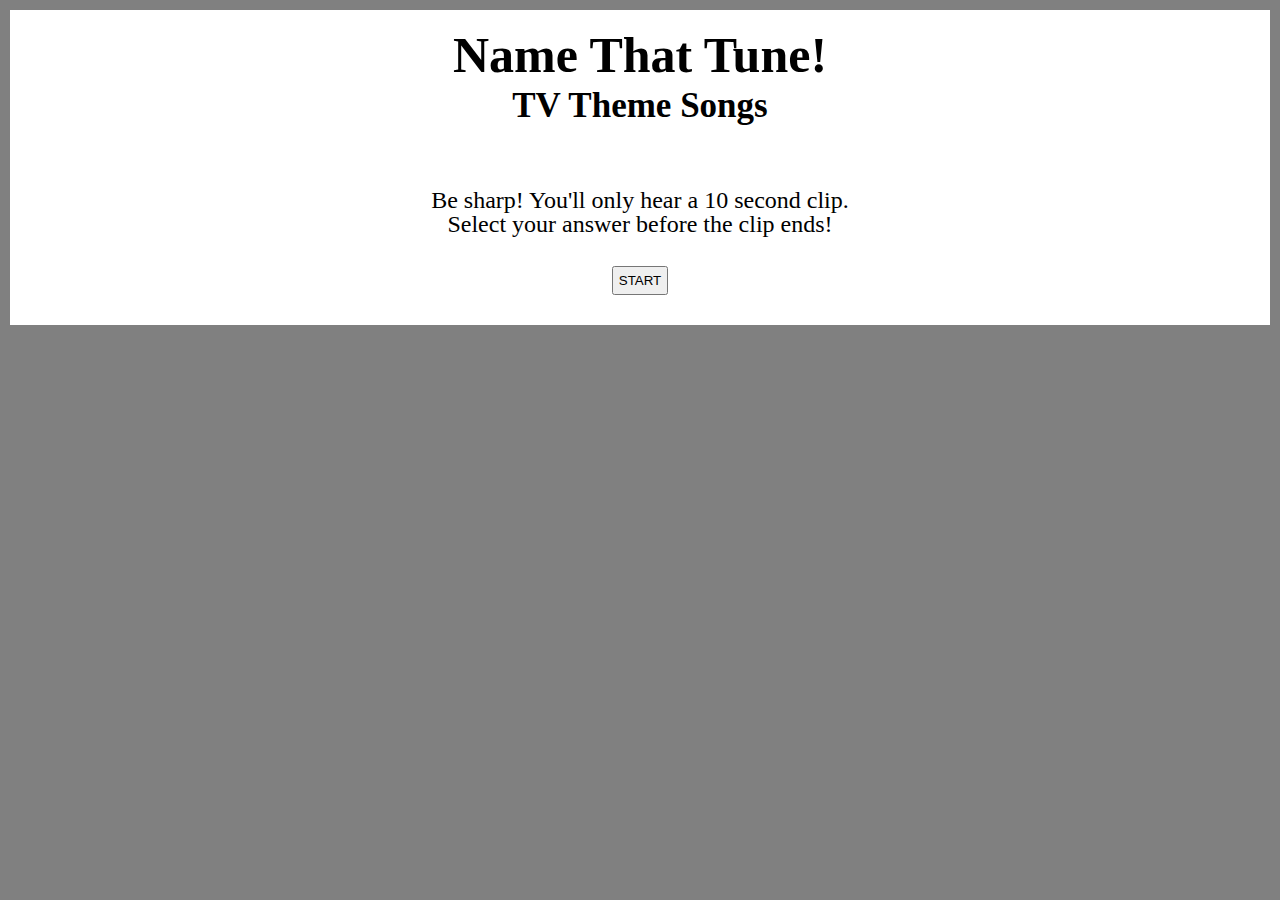
<file: index.html>
<!DOCTYPE html>
<html>

<head>
    <title>TV Name That Tune - Trivia Game - Greg Church</title>
    <link href="https://fonts.googleapis.com/css?family=Crete+Round|Permanent+Marker" rel="stylesheet">
    <link rel="stylesheet" href="https://maxcdn.bootstrapcdn.com/bootstrap/3.3.6/css/bootstrap.min.css" integrity="sha384-1q8mTJOASx8j1Au+a5WDVnPi2lkFfwwEAa8hDDdjZlpLegxhjVME1fgjWPGmkzs7" crossorigin="anonymous">
    <link rel="stylesheet" type="text/css" href="assets/css/reset.css">
    <link rel="stylesheet" type="text/css" href="assets/css/style.css">
</head>

<body>
    <div class="container">
        <header class="row">
            <div class="col-lg-12">
                <h1>Name That Tune!</h1>
                <h3>TV Theme Songs</h3>
            </div>
        </header>
        <div id="timer">&nbsp;</div>
        <div id="display"></div>
    </div>
    <script src="https://cdnjs.cloudflare.com/ajax/libs/jquery/3.2.1/jquery.min.js"></script>
    <script type="text/javascript" src="assets/js/app.js"></script>
</body>

</html>
</file>
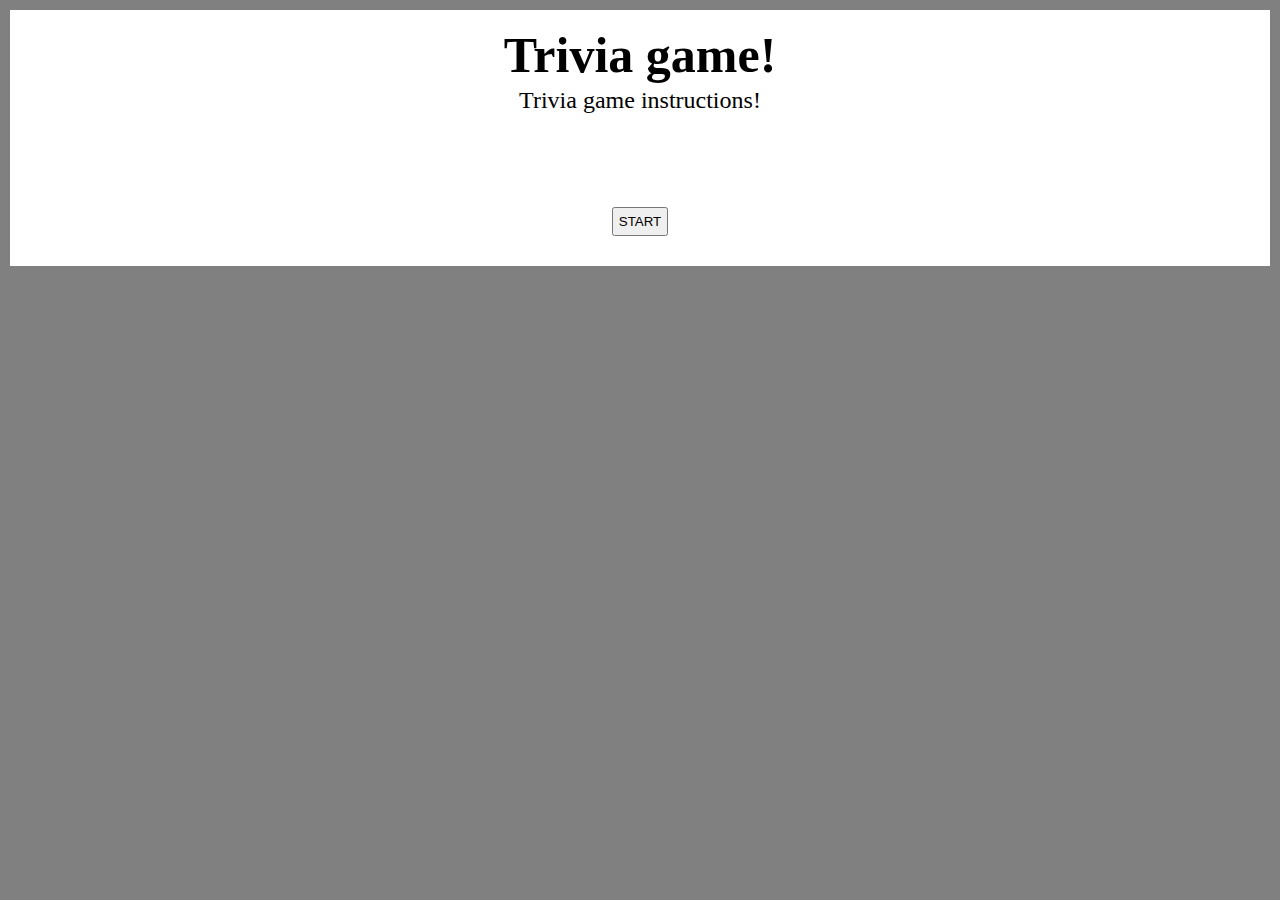
<file: index33.html>
<!DOCTYPE html>
<html>
<head>
	<title>Trivia Game - Greg Church</title>
	<script src="https://cdnjs.cloudflare.com/ajax/libs/jquery/3.2.1/jquery.min.js"></script>
	<link rel="stylesheet" href="https://maxcdn.bootstrapcdn.com/bootstrap/3.3.6/css/bootstrap.min.css" integrity="sha384-1q8mTJOASx8j1Au+a5WDVnPi2lkFfwwEAa8hDDdjZlpLegxhjVME1fgjWPGmkzs7" crossorigin="anonymous">
	<link rel="stylesheet" type="text/css" href="assets/css/reset.css">
    <link rel="stylesheet" type="text/css" href="assets/css/style.css">
</head>
<body>
	<div class="container">
		<header class="row">
			<div class="col-lg-12">
				<h1>Trivia game!</h1>
				<p>Trivia game instructions!</p>

			</div>
		</header>
		<div id="timer">&nbsp;</div>
		<div id="display"></div>
	</div>

<script type="text/javascript" src="assets/js/app33.js"></script>
</body>
</html>
</file>
<file: assets/css/style.css>
/*Trivia Game Style*/

body {
    font-family: 'Permanent Marker', cursive;
    font-size: 24px;
    text-align: center;
    background-color: gray;
    padding: 10px;
    margin: 0 auto;
}

.container {
    background-color: white;
}

#display {
    margin-top: 10px;
}

h1 {
    font-weight: bold;
    font-size: 50px;
    padding: 20px 0 8px 0;
}

h3 {
    font-weight: bold;
    font-size: 35px;
}

#buttonStart {
    padding: 5px;
    margin: 30px 0 30px 0;
}


#timer {
    font-size: 35px;
    padding: 10px;
    color: red;
}

.questionStyle {
    font-size: 28px;
    font-weight: bold;
    color: red;
    padding: 20px;
}

.possibleAnswer {
    font-family: 'Crete Round', serif;
    font-size: 20px;
    color: white;
    background-color: black;
    padding: 20px;
    margin: 5px;
    width: 300px;
    margin: 0 auto;
    margin-bottom: 10px;
}

.message {
    font-size: 35px;
    color: red;
    padding: 20px 0 8px 0;
}

#answerImg {
    width: 500px;
    padding: 20px;
}

#playAgain {
    padding: 5px;
    margin: 30px 0 30px 0;
}
</file>
